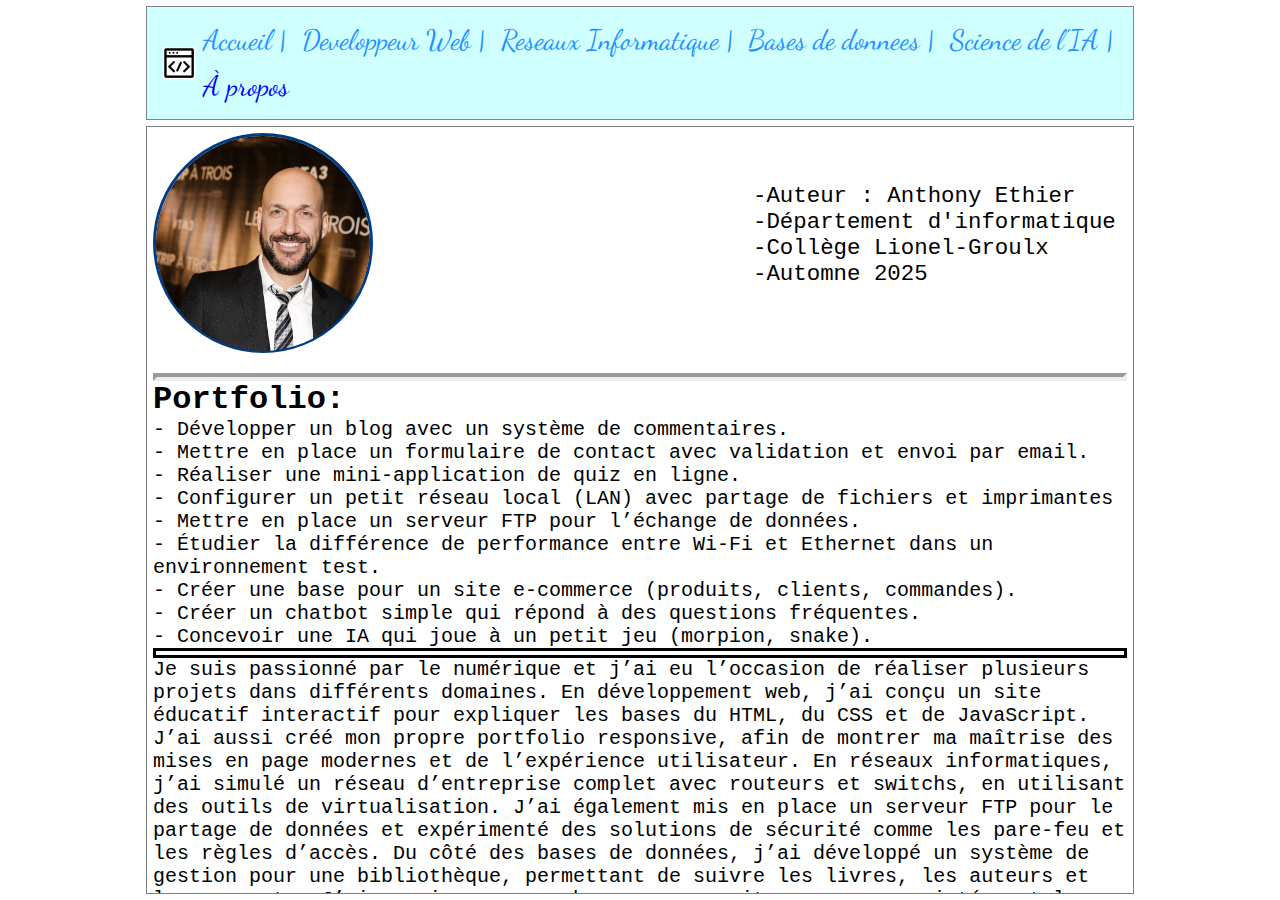
<file: about.html>
<!DOCTYPE html>
<html lang="en">

    <head>
        <meta charset="UTF-8">
        <meta name="viewport" content="width=device-width, initial-scale=1.0">
        <title>À propos...</title>
        <!-- Google Fonts -->
        <link rel="preconnect" href="https://fonts.googleapis.com">
        <link rel="preconnect" href="https://fonts.gstatic.com" crossorigin>
        <link
            href="https://fonts.googleapis.com/css2?family=Momo+Trust+Display&display=swap"
            rel="stylesheet">

        <link rel="stylesheet" href="css/styles.css">
        <link rel="icon" href="images/favicon.webp">
        <link rel="preconnect" href="https://fonts.googleapis.com">
        <link rel="preconnect" href="https://fonts.gstatic.com" crossorigin>
        <link
            href="https://fonts.googleapis.com/css2?family=Dancing+Script:wght@400..700&display=swap"
            rel="stylesheet">
    </head>

    <body>
        <div class="page">

            <div class="header">
                <img src="images/favicon.webp" alt="logo" class="favicon">
                <div class="menu">
                    <a href="index.html" class="menuItem">Accueil |</a>
                    <a href="page1.html" class="menuItem">Developpeur Web |</a>
                    <a href="page2.html" class="menuItem">Reseaux Informatique
                        |</a>
                    <a href="page3.html" class="menuItem">Bases de donnees |</a>
                    <a href="page4.html" class="menuItem">Science de l'IA |</a>
                    <a href="about.html" class="menuItem selectedMenuItem">À
                        propos</a>
                </div>
            </div>

            <div class="main">

                <div class="content scrollSection">
                    <div class="gridIcon">
                        <div class="iconContainer">
                            <img src="images/martinmatte.png" alt="photoProfil"
                                class="icon">
                        </div>
                        <div class="author">
                            <ul>
                                <li>-Auteur : Anthony Ethier</li>
                                <li>-Département d'informatique</li>
                                <li>-Collège Lionel-Groulx</li>
                                <li>-Automne 2025</li>
                            </ul>
                        </div>

                    </div>

                    <hr style="border-width: 4px; margin-top: 20px;">
                    <h1 class="headerTitle">Portfolio:</h1>
                    <ul class="headerTitle" style="font-size: 20px;">
                        <li>- Développer un blog avec un système de
                            commentaires.</li>
                        <li>- Mettre en place un formulaire de contact avec
                            validation et envoi par email.</li>
                        <li>- Réaliser une mini-application de quiz en
                            ligne.</li>
                        <li>- Configurer un petit réseau local (LAN) avec
                            partage
                            de fichiers et imprimantes</li>
                        <li>- Mettre en place un serveur FTP pour l’échange de
                            données.</li>
                        <li>- Étudier la différence de performance entre Wi-Fi
                            et Ethernet dans un environnement test.
                        </li>
                        <li>- Créer une base pour un site e-commerce
                            (produits, clients, commandes).
                        </li>
                        <li>- Créer un chatbot simple qui répond à des questions
                            fréquentes.</li>
                        <li>- Concevoir une IA qui joue à un petit jeu
                            (morpion, snake).
                        </li>
                    </ul>
                    <hr style="height: 10px; border: solid black;">
                    <p class="headerTitle" style="font-size: 20px;">Je suis
                        passionné par le numérique et j’ai eu l’occasion
                        de réaliser plusieurs projets dans différents domaines.
                        En développement web, j’ai conçu un site éducatif
                        interactif pour expliquer les bases du HTML, du CSS et
                        de JavaScript. J’ai aussi créé mon propre portfolio
                        responsive, afin de montrer ma maîtrise des mises en
                        page modernes et de l’expérience utilisateur.
                        En réseaux informatiques, j’ai simulé un réseau
                        d’entreprise complet avec routeurs et switchs, en
                        utilisant des outils de virtualisation. J’ai également
                        mis en place un serveur FTP pour le partage de données
                        et expérimenté des solutions de sécurité comme les
                        pare-feu et les règles d’accès.
                        Du côté des bases de données, j’ai développé un système
                        de gestion pour une bibliothèque, permettant de suivre
                        les livres, les auteurs et les emprunts. J’ai aussi
                        conçu une base pour un site e-commerce, intégrant les
                        produits, les clients et les commandes, et j’ai utilisé
                        des requêtes SQL pour analyser les ventes et produire
                        des tableaux de bord clairs.
                        En intelligence artificielle, j’ai créé un chatbot
                        capable de répondre aux questions fréquentes des
                        utilisateurs. J’ai aussi expérimenté la reconnaissance
                        d’images en entraînant un modèle à distinguer des
                        animaux, et j’ai conçu un petit moteur de recommandation
                        pour suggérer des films en fonction des préférences.
                        Ces projets reflètent ma curiosité, ma rigueur et mon
                        envie de relier la technique à l’éducation. Je ne me
                        contente pas de coder : je cherche à rendre mes
                        créations utiles, accessibles et pédagogiques, afin de
                        partager mon savoir et d’inspirer les autres.
                    </p>
                    <hr style="height: 10px; border: solid black;">
                    <h3>IMPORTANT: Tous les textes d’information présentés ici
                        ont été générés par Copilot, l’IA de Microsoft, afin
                        d’éviter tout risque de violation de copyright. De plus,
                        ils servent seulement pour montrer comment le texte
                        serait disposer si j'avais a creer du vrai contenu.

                    </h3>
                </div>

            </div>

        </div>
    </body>

</html>
</file>
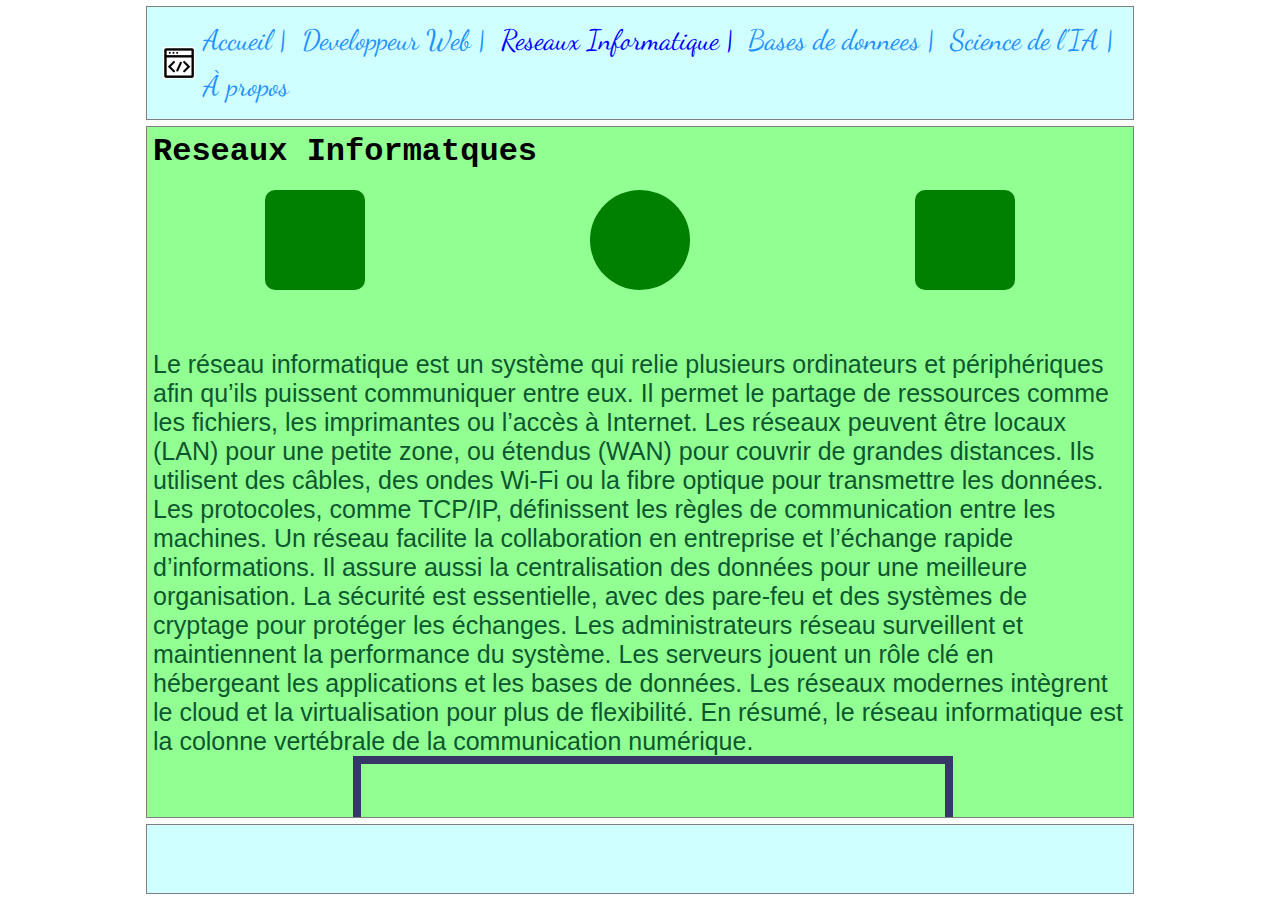
<file: page2.html>
<!DOCTYPE html>
<html lang="en">

    <head>
        <meta charset="UTF-8">
        <meta name="viewport" content="width=device-width, initial-scale=1.0">
        <title>Page 2</title>
        <link rel="stylesheet" href="css/styles.css">
        <link rel="icon" href="images/favicon.webp">
        <link rel="preconnect" href="https://fonts.googleapis.com">
        <link rel="preconnect" href="https://fonts.gstatic.com" crossorigin>
        <link
            href="https://fonts.googleapis.com/css2?family=Dancing+Script:wght@400..700&display=swap"
            rel="stylesheet">
    </head>

    <body>
        <div class="page">

            <div class="header">
                <img src="images/favicon.webp" alt="logo" class="favicon">
                <div class="menu dancing-script">
                    <a href="index.html" class="menuItem">Accueil |</a>
                    <a href="page1.html" class="menuItem">Developpeur Web |</a>
                    <a href="page2.html"
                        class="menuItem selectedMenuItem">Reseaux Informatique
                        |</a>
                    <a href="page3.html" class="menuItem">Bases de donnees |</a>
                    <a href="page4.html" class="menuItem">Science de l'IA |</a>
                    <a href="about.html" class="menuItem">À propos</a>
                </div>
            </div>

            <div class="main">

                <div class="content scrollSection"
                    style="background-color: rgb(146, 255, 146);">
                    <h1 class="headerTitle" style="margin-bottom: 20px;">Reseaux
                        Informatques</h1>
                    <div class="gridForme">
                        <div class="square"></div>
                        <div class="cercle"></div>
                        <div class="square"></div>
                    </div>
                    <div class="texteReseau">
                        Le réseau informatique est un système qui relie
                        plusieurs
                        ordinateurs et périphériques afin qu’ils puissent
                        communiquer entre eux. Il permet le partage de
                        ressources
                        comme les fichiers, les imprimantes ou l’accès à
                        Internet.
                        Les réseaux peuvent être locaux (LAN) pour une petite
                        zone,
                        ou étendus (WAN) pour couvrir de grandes distances. Ils
                        utilisent des câbles, des ondes Wi-Fi ou la fibre
                        optique
                        pour transmettre les données. Les protocoles, comme
                        TCP/IP,
                        définissent les règles de communication entre les
                        machines.
                        Un réseau facilite la collaboration en entreprise et
                        l’échange rapide d’informations. Il assure aussi la
                        centralisation des données pour une meilleure
                        organisation.
                        La sécurité est essentielle, avec des pare-feu et des
                        systèmes de cryptage pour protéger les échanges. Les
                        administrateurs réseau surveillent et maintiennent la
                        performance du système. Les serveurs jouent un rôle clé
                        en
                        hébergeant les applications et les bases de données. Les
                        réseaux modernes intègrent le cloud et la virtualisation
                        pour plus de flexibilité. En résumé, le réseau
                        informatique
                        est la colonne vertébrale de la communication numérique.

                    </div>
                    <iframe src="https://www.youtube.com/embed/ohWGpdl37EY"
                        style="border: solid 8px rgb(53, 56, 102); width: 600px; height: 400px; margin-left: 200px;"></iframe>
                </div>

            </div>

            <div class="footer" style="height: 70px;">
            </div>

        </div>
    </body>

</html>
</file>
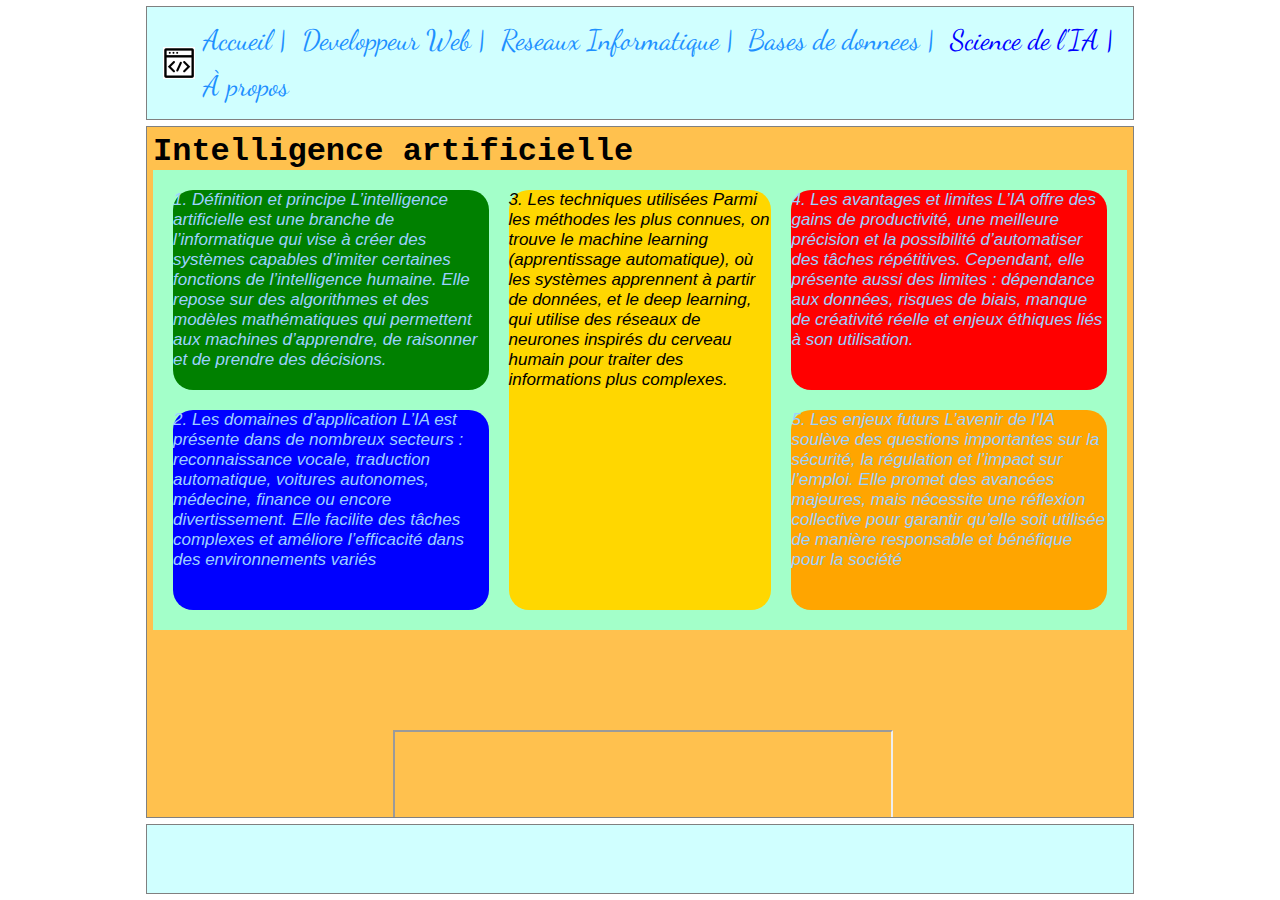
<file: page4.html>
<!DOCTYPE html>
<html lang="en">

    <head>
        <meta charset="UTF-8">
        <meta name="viewport" content="width=device-width, initial-scale=1.0">
        <title>Page 4</title>
        <link rel="stylesheet" href="css/styles.css">
        <link rel="stylesheet" href="css/page4.css">
        <link rel="icon" href="images/favicon.webp">
        <link rel="preconnect" href="https://fonts.googleapis.com">
        <link rel="preconnect" href="https://fonts.gstatic.com" crossorigin>
        <link
            href="https://fonts.googleapis.com/css2?family=Dancing+Script:wght@400..700&display=swap"
            rel="stylesheet">
    </head>

    <body>
        <div class="page">

            <div class="header">
                <img src="images/favicon.webp" alt="logo" class="favicon">
                <div class="menu dancing-script">
                    <a href="index.html" class="menuItem">Accueil |</a>
                    <a href="page1.html" class="menuItem">Developpeur Web |</a>
                    <a href="page2.html" class="menuItem">Reseaux Informatique
                        |</a>
                    <a href="page3.html" class="menuItem">Bases de donnees |</a>
                    <a href="page4.html"
                        class="menuItem selectedMenuItem">Science de l'IA |</a>
                    <a href="about.html" class="menuItem">À propos</a>
                </div>
            </div>

            <div class="main">
                <div class="content scrollSection"
                    style="background-color: rgb(255, 193, 78);">
                    <h1 class="headerTitle">Intelligence artificielle</h1>
                    <div class="container">
                        <div class="col left">
                            <div class="box green texteIA">1. Définition et
                                principe
                                L’intelligence artificielle est une branche de
                                l’informatique qui vise à créer des systèmes
                                capables d’imiter certaines fonctions de
                                l’intelligence humaine. Elle repose sur des
                                algorithmes et des modèles mathématiques qui
                                permettent aux machines d’apprendre, de
                                raisonner et de prendre des décisions.
                            </div>
                            <div class="box blue texteIA">2. Les domaines
                                d’application
                                L’IA est présente dans de nombreux secteurs :
                                reconnaissance vocale, traduction automatique,
                                voitures autonomes, médecine, finance ou encore
                                divertissement. Elle facilite des tâches
                                complexes et améliore l’efficacité dans des
                                environnements variés

                            </div>
                        </div>
                        <div class="col center">
                            <div class="box yellow texteIA"
                                style="color: black;">3. Les techniques
                                utilisées
                                Parmi les méthodes les plus connues, on trouve
                                le machine learning (apprentissage automatique),
                                où les systèmes apprennent à partir de données,
                                et le deep learning, qui utilise des réseaux de
                                neurones inspirés du cerveau humain pour traiter
                                des informations plus complexes.
                            </div>
                        </div>
                        <div class="col right">
                            <div class="box red texteIA">4. Les avantages et
                                limites
                                L’IA offre des gains de productivité, une
                                meilleure précision et la possibilité
                                d’automatiser des tâches répétitives. Cependant,
                                elle présente aussi des limites : dépendance aux
                                données, risques de biais, manque de créativité
                                réelle et enjeux éthiques liés à son
                                utilisation.
                            </div>
                            <div class="box orange texteIA">5. Les enjeux futurs
                                L’avenir de l’IA soulève des questions
                                importantes sur la sécurité, la régulation et
                                l’impact sur l’emploi. Elle promet des avancées
                                majeures, mais nécessite une réflexion
                                collective pour garantir qu’elle soit utilisée
                                de manière responsable et bénéfique pour la
                                société
                            </div>
                        </div>
                    </div>
                    <iframe src="https://www.youtube.com/embed/cX9V3iNBUoo" class="videoIA"></iframe>
                </div>

            </div>

            <div class="footer" style="height: 70px;">
            </div>

        </div>
    </body>

</html>
</file>
<file: css/styles.css>
body {
  max-width: 1000px;
  margin: auto;
}

/* Définition de constantes */
:root {
  --padding: 8px;
  --padding: 6px;
  --border-radius: 10px;
  --scroolbar-with: 10px;
}

/* Remettre à zéro les marges de tous éléments pour contrecarrer les valeurs par défaut prédéfinies du fureteur */
* {
  margin: 0px;
  padding: 0px;
  box-sizing: border-box;
}

/* Classe pour la mise en page utilisant les "flexbox" */
.page {
  /* disposition verticale des sections header, main et footer */
  display: flex;
  flex-direction: column;
  height: 100vh;
  gap: var(--padding);
  padding: var(--padding);

  .favicon {
    height: 32px;
    width: 32px;
  }

  .header,
  .footer {
    font-size: 2.2em;
    font-weight: bolder;
    display: flex;
    font-family: "Courier New", Courier, monospace;
    gap: 8px;
    align-items: center;
    background-color: rgb(208, 255, 255);

    .menu {
      /* disposition horizontale des items de menu */
      display: flex;
      gap: 12px;
      flex-wrap: wrap;
      justify-content: left;
    }

    .menuItem {
      flex-grow: 1;
      /* taille adaptative */
      font-size: 0.8em;
      font-weight: bold;
      text-decoration: none;
      color: dodgerblue;
      border: none;
      font-family: "Dancing Script", cursive;
      font-optical-sizing: auto;
      font-weight: 400;
      font-style: normal;
    }

    .selectedMenuItem {
      color: blue;
    }
  }

  .main {
    /* permettre de le formatage flex du parent */
    flex: 1;
    /* hauteur minimum relative à la hauteur du viewport*/
    min-height: 10vh;
    /* contrecarrer les styles de la classe page */
    border: none;
    padding: 0px;

    background: white;

    /* Alignement horizontal des éléments enfants */
    display: flex;
    flex-direction: row;
    gap: var(--padding);

    .scrollSection {
      overflow-y: auto;
    }

    .content {
      flex-grow: 1;

      .bigImage {
        background-position: center;
        background-repeat: no-repeat;
        background-size: cover;
        aspect-ratio: 16/9;
      }
    }

    .justifiedText {
      text-align: justify;
    }

    .left_Aside {
      flex: 1;
      min-width: 100px;
      max-width: 120px;
    }

    .right_Aside {
      flex: 1;
      min-width: 60px;
      max-width: 120px;
    }
  }

  .main > * {
    background: white;
    padding: var(--padding);
    border: 1px solid gray;
  }
}

.page > * {
  /* cibler tout les enfants enfant de l'éléments de classe page */
  background: lightgray;
  padding: 1rem;
  border: 1px solid gray;
}

/* disposer une liste d'icone font-awsome vertivalement */
.iconList {
  display: flex;
  flex-direction: column;
  text-align: center;
  gap: 8px;
}

/* style pour formater les icones de classe font-awsome */
.fa-icon {
  flex: 1;
  font-size: 2em;
  color: dodgerblue;
  cursor: pointer;
}

/* Changer la couleur de l'élément survolé de classe fa-icon */
.fa-icon:hover {
  color: blue;
}

/*** classes pour l'apparence de la barre de défilement ***/
::-webkit-scrollbar {
  border-radius: var(--border-radius);
  width: var(--scroolbar-with);
}

::-webkit-scrollbar-track {
  box-shadow: inset 0 0 6px rgba(0, 0, 0, 0.3);
  border-radius: var(--border-radius);
}

::-webkit-scrollbar-thumb {
  border-radius: var(--border-radius);
  box-shadow: inset 0 0 6px rgba(0, 0, 0, 0.5);
}

.momo-trust-display-regular {
  font-family: "Momo Trust Display", sans-serif;
  font-weight: 400;
  font-style: normal;
  font-size: 1.8em;
}

.author {
  margin-top: 50px;
  min-width: 300px;
  font-family: "Courier New", Courier, monospace;
  font-size: 1.4em;

  ul {
    list-style-type: none;
  }
}

/*Icon personnel dans about me*/
.iconContainer {
  border-radius: 200px;
  width: 220px;
  height: 220px;
  border: solid rgb(0, 60, 134);
  display: flex;
}

.icon {
  border-radius: 200px;
  width: 1px;
  height: 215px;
  flex: auto;
  display: block;
  margin: auto;
  object-fit: cover;
}

.headerTitle {
  font-family: Courier, monospace;
}

.gridIcon {
  grid-template-columns: 600px auto;
  display: grid;
}
/*Accueil*/
.textIndex {
  margin-top: 50px;
  font-size: 30px;
  font-family: "Times New Roman", Times, serif;
}

.imagesContainerAccueil {
  flex-direction: column;
  flex-wrap: wrap;
  display: flex;
  height: 850px;
  width: 400px;
  margin-left: 90px;
}
.imagesAccueil {
  max-width: 500px;
  flex: auto;
  background-size: contain;
  background-repeat: no-repeat;
}

.textDiscipline {
  font-size: 30px;
  margin-top: 30px;
  font-style: italic;
}

.bandeVerticalAccueil {
  background-color: rgb(118, 79, 155);
}

/*page1*/

.video {
  height: 400px;
  flex: auto;
  max-width: 500px;
}
.flexContainer {
  flex-wrap: wrap;
  display: flex;
  height: 400px;
}

.bigImage {
  max-width: 500px;
  flex: auto;
  object-fit: cover;
}
.texteWeb {
  font-size: 25px;
  color: rgb(100, 9, 47);
  margin-top: 100px;
}

@media (max-width: 830px) {
  .flexContainer {
    flex-wrap: wrap;
    display: flex;
    flex-direction: column;
  }
  .bigImage {
    width: 0;
  }
  .video {
    height: 500px;
    width: 800px;
  }
}

/*page2*/

.gridForme {
  grid-template-columns: auto auto auto;
  display: grid;
}
.square {
  background-color: green;
  border-radius: 10px;
  width: 100px;
  height: 100px;
  margin: auto;
}

.cercle {
  background-color: green;
  border-radius: 50px;
  width: 100px;
  height: 100px;
  margin: auto;
}

.texteReseau {
  font-size: 25px;
  color: rgb(12, 88, 46);
  margin-top: 60px;
  font-style: bold;
  font-family: "Lucida Sans", "Lucida Sans Regular", "Lucida Grande",
    "Lucida Sans Unicode", Geneva, Verdana, sans-serif;
}

/*page3*/

.texteBase {
  font-size: 25px;
  color: rgb(67, 92, 53);
  margin-top: 60px;
  font-style: bold;
  font-family: "Franklin Gothic Medium", "Arial Narrow", Arial, sans-serif;
}

.baseDonneForme {
  background-color: rgb(60, 60, 165);
  width: 120px;
  height: 230px;
  margin-left: 100px;
  margin-top: 80px;
  margin: auto;
}

.gridBaseDonne {
  grid-template-columns: auto auto;
  display: grid;
}

.basBaseDonne {
  background-color: rgb(114, 114, 165);
  width: 100px;
  height: 100px;
  border-radius: 100px;
  margin-top: 30px;
  margin-left: 10px;
}
.hautBaseDonne {
  background-color: rgb(114, 114, 165);
  width: 100px;
  height: 100px;
  border-radius: 100px;
  margin-left: 10px;
}

@media (max-width: 800px) {
  .texteBase {
    font-size: 20px;
    color: rgb(67, 92, 53);
    margin-top: 60px;
    font-style: bold;
    font-family: "Franklin Gothic Medium", "Arial Narrow", Arial, sans-serif;
  }
  .video {
    height: 300px;
    width: 500px;
  }
}
</file>
<file: css/page4.css>
.container {
  background-color: rgb(163, 255, 201);
  margin: auto;
  padding: 20px;
  display: flex;
  flex-wrap: wrap;
  gap: 20px;
  justify-content: center;

  max-width: 1200px;
  width: 100%;
}

.left {
  display: flex;
  flex-direction: column;
  gap: 20px;
  flex: 1.2;
}

.center {
  display: flex;
  flex-direction: column;
  justify-content: center;
  gap: 20px;
  flex: 1;
}

.right {
  display: flex;
  flex-direction: column;
  gap: 20px;
  flex: 1.2;
}

.box {
  min-height: 100px;
  border-radius: 20px;
  flex: 1;
}

.green {
  background-color: green;
}
.blue {
  background-color: blue;
}
.red {
  background-color: red;
}
.orange {
  background-color: orange;
}
.yellow {
  background-color: gold;
  min-height: 420px;
}
.texteIA {
  font-size: 17px;
  font-family: "Trebuchet MS", "Lucida Sans Unicode", "Lucida Grande",
    "Lucida Sans", Arial, sans-serif;
  font-style: italic;
  color: rgb(157, 209, 255);
}

.videoIA {
  height: 400px;
  width: 500px;
  margin: 100px;
  margin-left: 240px;
}

@media (max-width: 900px) {
  /* avec 500 ca marche pas ? */
  .container {
    flex-direction: column;
    align-items: center;
    min-height: 100vh;
  }

  .left,
  .center,
  .right {
    flex-direction: column;
    align-items: center;
    width: 100%;
  }

  .box {
    width: 90%;
    height: 120px;
    min-height: unset;
  }

  .yellow {
    width: 90%;
    height: 200px;
    min-height: unset;
  }

  .texteIA {
    font-size: 30px;
    font-family: "Trebuchet MS", "Lucida Sans Unicode", "Lucida Grande",
      "Lucida Sans", Arial, sans-serif;
    font-style: italic;
    color: rgb(157, 209, 255);
  }

  .videoIA {
  height: 400px;
  width: 500px;
}
}
</file>
